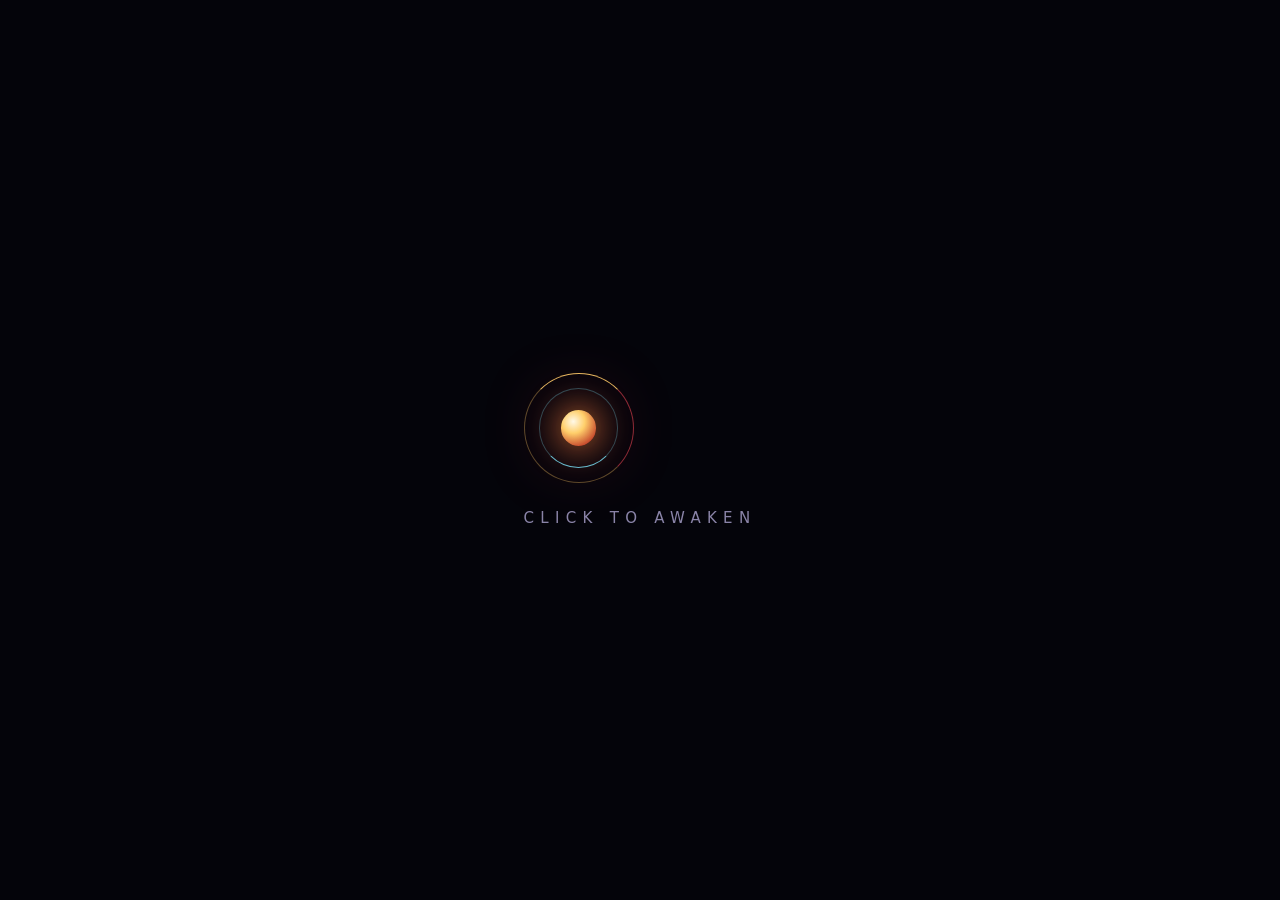
<file: index.html>
<!DOCTYPE html>
<html lang="en">
<head>
<meta charset="utf-8" />
<meta name="viewport" content="width=device-width, initial-scale=1, maximum-scale=1, user-scalable=no, viewport-fit=cover" />
<meta name="mobile-web-app-capable" content="yes" />
<meta name="apple-mobile-web-app-capable" content="yes" />
<meta name="apple-mobile-web-app-status-bar-style" content="black-translucent" />
<meta name="theme-color" content="#05050a" />
<title>DEADMAN VOLLEY</title>
<meta name="description" content="A roguelike where every fight is a deflection rally." />
<link rel="stylesheet" href="css/style.css?v=1.1.4" />
</head>
<body>

<div id="frame">
  <canvas id="game" width="1280" height="720"></canvas>

  <!-- ======================= OVERLAY UI ======================= -->
  <div id="ui">

    <!-- ---------- BOOT / TITLE ---------- -->
    <section class="screen" id="scr-title">
      <div class="title-bg"></div>
      <div class="title-wrap">
        <div class="title-mark">
          <div class="orb-emblem"><span></span><span></span><span></span></div>
        </div>
        <h1 class="game-title"><em>DEADMAN</em><br/>VOLLEY</h1>
        <p class="tagline">Return the orb. Or become the answer.</p>
        <nav class="menu" id="title-menu">
          <button class="mbtn" data-act="play"><span class="k">▶</span> Begin Descent</button>
          <button class="mbtn" data-act="continue"><span class="k">↺</span> Continue Run</button>
          <button class="mbtn" data-act="shrine"><span class="k">✦</span> Shrine of Resolve</button>
          <button class="mbtn" data-act="codex"><span class="k">☰</span> Codex</button>
          <button class="mbtn" data-act="settings"><span class="k">⚙</span> Settings</button>
        </nav>
        <div class="title-foot">
          <span id="title-version"></span>
          <span class="dot">•</span>
          <span id="title-stats"></span>
        </div>
      </div>
    </section>

    <!-- ---------- CHARACTER SELECT ---------- -->
    <section class="screen" id="scr-char">
      <header class="scr-head">
        <h2>Choose Your Vessel</h2>
        <p class="sub">Each vessel volleys differently. Master one, then break it.</p>
      </header>
      <div class="char-layout">
        <div class="char-list" id="char-list"></div>
        <div class="char-detail" id="char-detail"></div>
      </div>
      <footer class="scr-foot">
        <button class="mbtn ghost" data-act="back">Back</button>
        <button class="mbtn primary" id="char-start">Descend</button>
      </footer>
    </section>

    <!-- ---------- RUN MAP ---------- -->
    <section class="screen" id="scr-map">
      <header class="scr-head row">
        <div>
          <h2 id="map-sector">Sector I — The Ashen Court</h2>
          <p class="sub" id="map-sub">Choose your path. The orb waits.</p>
        </div>
        <div class="run-stats" id="map-runstats"></div>
      </header>
      <div class="map-holder"><canvas id="mapcanvas" width="1160" height="440"></canvas></div>
      <footer class="scr-foot">
        <button class="mbtn ghost" data-act="pause-from-map">Menu</button>
        <div class="hint" id="map-hint">Click a lit node to advance.</div>
      </footer>
    </section>

    <!-- ---------- REWARD ---------- -->
    <section class="screen" id="scr-reward">
      <header class="scr-head">
        <h2 id="reward-title">Spoils</h2>
        <p class="sub" id="reward-sub">Take one.</p>
      </header>
      <div class="card-row" id="reward-cards"></div>
      <footer class="scr-foot">
        <button class="mbtn ghost" id="reward-skip">Skip (+30 Shards)</button>
      </footer>
    </section>

    <!-- ---------- SHOP ---------- -->
    <section class="screen" id="scr-shop">
      <header class="scr-head row">
        <div>
          <h2>The Gutter Market</h2>
          <p class="sub">The dead still take payment.</p>
        </div>
        <div class="run-stats" id="shop-shards"></div>
      </header>
      <div class="card-row" id="shop-cards"></div>
      <footer class="scr-foot">
        <button class="mbtn ghost" id="shop-leave">Leave</button>
      </footer>
    </section>

    <!-- ---------- REST ---------- -->
    <section class="screen" id="scr-rest">
      <header class="scr-head">
        <h2>Hollow Rest</h2>
        <p class="sub">A moment of quiet. Spend it.</p>
      </header>
      <div class="card-row" id="rest-cards"></div>
      <footer class="scr-foot"></footer>
    </section>

    <!-- ---------- EVENT ---------- -->
    <section class="screen" id="scr-event">
      <div class="event-wrap">
        <h2 id="event-title">A Voice in the Dust</h2>
        <p class="event-body" id="event-body"></p>
        <div class="event-choices" id="event-choices"></div>
      </div>
    </section>

    <!-- ---------- PAUSE ---------- -->
    <section class="screen dim" id="scr-pause">
      <div class="pause-wrap">
        <h2>Paused</h2>
        <div class="pause-cols">
          <div class="pause-loadout" id="pause-loadout"></div>
          <nav class="menu">
            <button class="mbtn" data-act="resume">Resume</button>
            <button class="mbtn" data-act="settings">Settings</button>
            <button class="mbtn" data-act="codex">Codex</button>
            <button class="mbtn danger" data-act="abandon">Abandon Run</button>
          </nav>
        </div>
      </div>
    </section>

    <!-- ---------- SETTINGS ---------- -->
    <section class="screen dim" id="scr-settings">
      <div class="panel">
        <h2>Settings</h2>
        <div class="settings-grid" id="settings-grid"></div>
        <footer class="scr-foot">
          <button class="mbtn ghost" id="settings-back">Back</button>
        </footer>
      </div>
    </section>

    <!-- ---------- CODEX ---------- -->
    <section class="screen dim" id="scr-codex">
      <div class="panel wide">
        <h2>Codex</h2>
        <div class="codex-tabs" id="codex-tabs"></div>
        <div class="codex-body" id="codex-body"></div>
        <footer class="scr-foot">
          <button class="mbtn ghost" id="codex-back">Back</button>
        </footer>
      </div>
    </section>

    <!-- ---------- META SHRINE ---------- -->
    <section class="screen" id="scr-meta">
      <header class="scr-head row">
        <div>
          <h2>Shrine of Resolve</h2>
          <p class="sub">What you learned in death, you keep.</p>
        </div>
        <div class="run-stats" id="meta-resolve"></div>
      </header>
      <div class="meta-grid" id="meta-grid"></div>
      <footer class="scr-foot">
        <button class="mbtn ghost" data-act="back">Back</button>
      </footer>
    </section>

    <!-- ---------- GAME OVER / VICTORY ---------- -->
    <section class="screen" id="scr-end">
      <div class="end-wrap">
        <h1 class="end-title" id="end-title">YOU DROPPED IT</h1>
        <p class="end-sub" id="end-sub"></p>
        <div class="end-stats" id="end-stats"></div>
        <div class="end-unlocks" id="end-unlocks"></div>
        <nav class="menu row-menu">
          <button class="mbtn primary" data-act="retry">Descend Again</button>
          <button class="mbtn ghost" data-act="title">Title</button>
        </nav>
      </div>
    </section>

    <!-- ---------- TOASTS ---------- -->
    <div id="toasts"></div>

    <!-- ---------- TOOLTIP ---------- -->
    <div id="tooltip"></div>
  </div>

  <div id="clickcatch">
    <div class="cc-inner">
      <div class="orb-emblem big"><span></span><span></span><span></span></div>
      <p>CLICK TO AWAKEN</p>
    </div>
  </div>
</div>

<script src="js/util.js?v=1.1.4"></script>
<script src="js/audio.js?v=1.1.4"></script>
<script src="js/input.js?v=1.1.4"></script>
<script src="js/fx.js?v=1.1.4"></script>
<script src="js/touch.js?v=1.1.4"></script>
<script src="js/content.js?v=1.1.4"></script>
<script src="js/entities.js?v=1.1.4"></script>
<script src="js/arena.js?v=1.1.4"></script>
<script src="js/map.js?v=1.1.4"></script>
<script src="js/ui.js?v=1.1.4"></script>
<script src="js/game.js?v=1.1.4"></script>
</body>
</html>
</file>
<file: css/style.css>
/* ============================================================
   DEADMAN VOLLEY — interface
   ============================================================ */

:root{
  --bg:        #07070c;
  --bg2:       #0d0d16;
  --ink:       #e9e6f2;
  --ink-dim:   #9a95b4;   /* 7.0:1 on --bg */
  --ink-faint: #8a84a8;   /* 5.7:1 on --bg — was #605b7d (3.15:1, below AA) */
  --line:      #241f38;
  --line-hot:  #3d3360;

  --gold:      #ffcf6b;
  --gold-deep: #b8862f;
  --blood:     #ff4d5e;
  --blood-deep:#8d1f2c;
  --ki:        #6be6ff;
  --ki-deep:   #1b6f8c;
  --void:      #b46bff;
  --venom:     #7dff9b;

  --rad: 3px;
  --ui-font: "Rajdhani", "DIN Alternate", "Oswald", "Arial Narrow", system-ui, sans-serif;
  --body-font: "Inter", "Helvetica Neue", system-ui, sans-serif;
}

*{ box-sizing:border-box; margin:0; padding:0; }

html,body{
  width:100%; height:100%;
  background:#000;
  color:var(--ink);
  font-family:var(--body-font);
  overflow:hidden;
  overscroll-behavior:none;
  -webkit-font-smoothing:antialiased;
  -webkit-tap-highlight-color:transparent;
  user-select:none;
  cursor:default;
}

#frame{
  position:fixed; inset:0;
  display:grid; place-items:center;
  background:
    radial-gradient(ellipse 120% 90% at 50% 0%, #12101f 0%, #05050a 60%, #000 100%);
}

/* The canvas + UI share one scaled stage, sized by game.js via --stage-w/h */
#game, #ui{
  position:absolute;
  width:var(--stage-w,1280px); height:var(--stage-h,720px);
  left:50%; top:50%;
  transform:translate(-50%,-50%) scale(var(--scale,1));
  transform-origin:center center;
}

/* ============================================================
   TOUCH / MOBILE
   The canvas keeps the scaled stage (gameplay must stay in stage
   units), but the DOM menus drop the transform entirely — inheriting
   it is what made 12px text render at ~6 CSS px on a phone.
   ============================================================ */
body.touch #frame{
  padding:env(safe-area-inset-top) env(safe-area-inset-right)
          env(safe-area-inset-bottom) env(safe-area-inset-left);
  touch-action:none;
}
body.touch #game{ touch-action:none; }

body.touch #ui{
  position:fixed;
  inset:0;
  left:0; top:0;
  width:100%; height:100%;
  height:100dvh;
  transform:none;
}
body.touch .screen{
  padding:calc(16px + env(safe-area-inset-top)) calc(16px + env(safe-area-inset-right))
          calc(16px + env(safe-area-inset-bottom)) calc(16px + env(safe-area-inset-left));
}
body.touch .mbtn{ min-height:48px; padding:14px 20px; font-size:16px; }
body.touch .scr-head h2{ font-size:clamp(22px,6vw,34px); }
body.touch .scr-head .sub{ font-size:13px; }
body.touch .menu{ width:min(320px,86vw); }
body.touch .panel{ width:min(660px,94vw); padding:20px 18px 16px; }

/* card rows become a horizontal snap rail — the natural mobile pattern */
body.touch .card-row{
  flex-wrap:nowrap;
  justify-content:flex-start;
  overflow-x:auto; overflow-y:hidden;
  scroll-snap-type:x mandatory;
  -webkit-overflow-scrolling:touch;
  touch-action:pan-x;
  gap:14px; padding:8px 4px 14px;
}
body.touch .card-row.dense{ gap:14px; padding:8px 4px 14px; }
body.touch .card,
body.touch .card-row.dense .card{
  flex:0 0 auto;
  width:min(248px,72vw); min-height:0;
  scroll-snap-align:center;
  padding:16px 16px 14px;
}
body.touch .card .desc{ font-size:13px; }
body.touch .card .flav{ display:none; }

body.touch .char-layout{ grid-template-columns:1fr; gap:14px; overflow-y:auto; }
body.touch .char-list{ flex-direction:row; overflow-x:auto; gap:10px; flex:0 0 auto; touch-action:pan-x; }
body.touch .char-item{ flex:0 0 auto; min-width:200px; }
body.touch .meta-grid{ grid-template-columns:repeat(auto-fill,minmax(200px,1fr)); }
body.touch .end-stats{ grid-template-columns:repeat(2,1fr); }
body.touch .pause-cols{ grid-template-columns:1fr; }
body.touch .settings-grid .setrow{ grid-template-columns:1fr 140px 52px; gap:10px; }
body.touch .echoice{ padding:16px 18px; }
body.touch .map-holder{ overflow:auto; touch-action:pan-x pan-y; }

/* hover affordances are meaningless on touch */
body.touch .card:hover{ transform:none; }
body.touch .mbtn:hover{ box-shadow:none; }
body.touch #tooltip{ max-width:min(300px,84vw); }

/* the display title has to fit a 390px phone */
body.touch .game-title{ font-size:clamp(34px,12vw,82px); }
body.touch .tagline{ letter-spacing:.2em; font-size:11px; margin:8px 12px 22px; }
body.touch .orb-emblem{ width:58px; height:58px; }
body.touch .title-foot{ font-size:10.5px; bottom:14px; }

/* run stats wrap instead of running off the edge */
body.touch .scr-head.row{ flex-wrap:wrap; gap:10px; }
body.touch .run-stats{ flex-wrap:wrap; gap:6px 16px; }
body.touch .rs{ text-align:left; }
body.touch .rs .v{ font-size:18px; }
body.touch .rs .l{ font-size:9px; }

/* portrait-specific trims */
@media (orientation:portrait){
  body.touch .scr-foot{ padding-top:12px; }
  body.touch .end-stats{ grid-template-columns:repeat(2,1fr); }
}
#game{
  image-rendering:auto;
  background:#05050a;
  box-shadow:0 0 0 1px #1a1730, 0 30px 120px -20px #000, 0 0 160px -40px #2a1f4d;
}
#ui{ pointer-events:none; }
#ui > .screen{ pointer-events:auto; }

/* ============================================================
   SCREENS
   ============================================================ */
.screen{
  position:absolute; inset:0;
  display:none;
  flex-direction:column;
  padding:34px 48px;
  /* an explicit z-index makes each screen its own stacking context, so inner
     z-indexes (e.g. .title-wrap) can never paint over a screen layered above */
  z-index:10;
  background:
    linear-gradient(180deg, rgba(7,7,12,.97) 0%, rgba(9,8,17,.99) 100%);
  animation:scr-in .26s cubic-bezier(.2,.8,.3,1);
}
/* pause / settings / codex sit on top of whatever screen is already showing */
.screen.dim{
  background:rgba(5,5,10,.86);
  backdrop-filter:blur(6px) saturate(.7);
  display:none;
  align-items:center; justify-content:center;
  z-index:30;
}
.screen.on{ display:flex; }
@keyframes scr-in{
  from{ opacity:0; transform:translateY(8px) scale(.995); }
  to{ opacity:1; transform:none; }
}

.scr-head{ margin-bottom:20px; flex:0 0 auto; }
.scr-head.row{ display:flex; align-items:flex-end; justify-content:space-between; gap:24px; }
.scr-head h2{
  font-family:var(--ui-font);
  font-size:34px; font-weight:700; letter-spacing:.13em;
  text-transform:uppercase;
  color:var(--ink);
  text-shadow:0 0 24px rgba(255,207,107,.16);
}
.scr-head .sub{ color:var(--ink-dim); font-size:13.5px; margin-top:5px; letter-spacing:.03em; }

.scr-foot{
  margin-top:auto; padding-top:20px;
  display:flex; align-items:center; justify-content:space-between; gap:16px;
  flex:0 0 auto;
}
.scr-foot .hint{ color:var(--ink-faint); font-size:12.5px; letter-spacing:.05em; }

.panel{
  width:min(880px, 92%);
  background:linear-gradient(180deg,#0e0d18,#0a0912);
  border:1px solid var(--line);
  border-radius:var(--rad);
  padding:28px 30px 22px;
  box-shadow:0 24px 80px -20px #000, inset 0 1px 0 rgba(255,255,255,.03);
  max-height:88%; display:flex; flex-direction:column;
}
.panel.wide{ width:min(1080px, 95%); }
.panel h2{
  font-family:var(--ui-font); font-size:26px; letter-spacing:.14em;
  text-transform:uppercase; margin-bottom:18px;
}

/* ============================================================
   BUTTONS
   ============================================================ */
.mbtn{
  font-family:var(--ui-font);
  font-size:17px; font-weight:600; letter-spacing:.14em; text-transform:uppercase;
  color:var(--ink-dim);
  background:linear-gradient(180deg, rgba(35,30,56,.5), rgba(20,17,34,.5));
  border:1px solid var(--line);
  border-radius:var(--rad);
  padding:12px 22px;
  cursor:pointer;
  position:relative;
  transition:color .13s, border-color .13s, background .13s, transform .09s, box-shadow .16s;
  overflow:hidden;
}
.mbtn::after{
  content:""; position:absolute; inset:0;
  background:linear-gradient(90deg, transparent, rgba(255,207,107,.09), transparent);
  transform:translateX(-110%);
  transition:transform .45s cubic-bezier(.3,.9,.3,1);
}
.mbtn:hover{
  color:var(--ink); border-color:var(--line-hot);
  background:linear-gradient(180deg, rgba(52,42,84,.6), rgba(28,22,48,.6));
  box-shadow:0 0 26px -6px rgba(180,107,255,.45);
}
.mbtn:hover::after{ transform:translateX(110%); }
.mbtn:active{ transform:translateY(1px) scale(.99); }
.mbtn:disabled{ opacity:.5; cursor:not-allowed; box-shadow:none; }
.mbtn:disabled:hover{ color:var(--ink-dim); border-color:var(--line); background:linear-gradient(180deg, rgba(35,30,56,.5), rgba(20,17,34,.5)); }
.mbtn .k{ color:var(--gold); margin-right:10px; font-size:14px; opacity:.85; }
.mbtn.primary{
  color:#1a1206;
  background:linear-gradient(180deg,#ffd784,#e0a63f);
  border-color:#ffdf9c;
  text-shadow:0 1px 0 rgba(255,255,255,.3);
}
.mbtn.primary:hover{
  color:#100b03;
  background:linear-gradient(180deg,#ffe6ab,#f0b74d);
  box-shadow:0 0 34px -4px rgba(255,207,107,.6);
}
.mbtn.ghost{ background:transparent; }
.mbtn.danger:hover{ color:#ffd9dd; border-color:var(--blood); box-shadow:0 0 26px -6px rgba(255,77,94,.5); }

.menu{ display:flex; flex-direction:column; gap:10px; width:290px; }
.menu.row-menu{ flex-direction:row; width:auto; justify-content:center; }

/* ============================================================
   TITLE
   ============================================================ */
#scr-title{ padding:0; overflow:hidden; }
.title-bg{
  position:absolute; inset:0;
  background:
    radial-gradient(circle at 50% 42%, rgba(255,207,107,.10), transparent 45%),
    radial-gradient(circle at 20% 80%, rgba(180,107,255,.10), transparent 50%),
    radial-gradient(circle at 82% 22%, rgba(107,230,255,.07), transparent 45%);
  animation:breathe 9s ease-in-out infinite;
}
@keyframes breathe{ 0%,100%{opacity:.75; transform:scale(1);} 50%{opacity:1; transform:scale(1.05);} }
.title-wrap{
  position:relative; z-index:2;
  height:100%;
  display:flex; flex-direction:column; align-items:center; justify-content:center;
  gap:4px;
}
.title-mark{ margin-bottom:8px; }
.orb-emblem{
  width:76px; height:76px; position:relative;
  display:grid; place-items:center;
}
.orb-emblem.big{ width:110px; height:110px; }
.orb-emblem span{
  position:absolute; border-radius:50%;
}
.orb-emblem span:nth-child(1){
  inset:0; border:1px solid rgba(255,207,107,.35);
  animation:spin 14s linear infinite;
  border-top-color:rgba(255,207,107,.9);
  border-right-color:rgba(255,77,94,.55);
}
.orb-emblem span:nth-child(2){
  inset:14%; border:1px solid rgba(107,230,255,.3);
  animation:spin 9s linear infinite reverse;
  border-bottom-color:rgba(107,230,255,.85);
}
.orb-emblem span:nth-child(3){
  inset:34%;
  background:radial-gradient(circle at 35% 32%, #fff9e8, #ffcf6b 35%, #c9502f 75%, #5a0f12 100%);
  box-shadow:0 0 30px 4px rgba(255,140,60,.55), 0 0 70px 12px rgba(255,77,94,.25);
  animation:pulse 2.6s ease-in-out infinite;
}
@keyframes spin{ to{ transform:rotate(360deg);} }
@keyframes pulse{ 0%,100%{ transform:scale(1);} 50%{ transform:scale(1.12);} }

.game-title{
  font-family:var(--ui-font);
  font-size:82px; line-height:.9; font-weight:700;
  letter-spacing:.16em; text-align:center; text-transform:uppercase;
  margin:6px 0 2px;
  background:linear-gradient(180deg,#fff6e2 0%, #ffcf6b 45%, #b8622f 100%);
  -webkit-background-clip:text; background-clip:text; color:transparent;
  filter:drop-shadow(0 0 34px rgba(255,140,60,.35));
}
.game-title em{ font-style:normal; letter-spacing:.24em; }
.tagline{
  color:var(--ink-faint); font-size:13px; letter-spacing:.34em;
  text-transform:uppercase; margin:10px 0 30px;
}
.title-foot{
  position:absolute; bottom:22px; left:0; right:0;
  text-align:center; color:var(--ink-faint); font-size:11.5px; letter-spacing:.14em;
}
.title-foot .dot{ margin:0 10px; opacity:.9; }

/* ============================================================
   CHARACTER SELECT
   ============================================================ */
.char-layout{ display:grid; grid-template-columns:340px 1fr; gap:26px; flex:1 1 auto; min-height:0; }
.char-list{ display:flex; flex-direction:column; gap:8px; overflow-y:auto; padding-right:6px; }
.char-item{
  display:flex; align-items:center; gap:14px;
  padding:12px 14px;
  border:1px solid var(--line); border-left:3px solid var(--line-hot);
  background:linear-gradient(90deg, rgba(28,23,48,.6), rgba(14,12,24,.3));
  cursor:pointer; transition:.15s;
}
.char-item:hover{ border-left-color:var(--gold); background:linear-gradient(90deg, rgba(45,36,74,.7), rgba(18,15,30,.4)); }
.char-item.sel{ border-left-color:var(--gold); background:linear-gradient(90deg, rgba(72,53,20,.55), rgba(18,15,30,.5)); }
.char-item.locked{ opacity:1; }
.char-item.locked .char-chip{ opacity:.5; filter:grayscale(.8); }
.char-item.locked h3{ color:var(--ink-faint); }
.char-item.locked:hover{ border-left-color:var(--blood); }
.char-chip{
  width:44px; height:44px; flex:0 0 auto; border-radius:50%;
  display:grid; place-items:center; font-family:var(--ui-font); font-size:20px; font-weight:700;
  color:#0a0810;
}
.char-item h3{ font-family:var(--ui-font); font-size:19px; letter-spacing:.1em; text-transform:uppercase; }
.char-item p{ font-size:11.5px; color:var(--ink-dim); letter-spacing:.05em; margin-top:1px; }

.char-detail{
  border:1px solid var(--line); background:rgba(12,11,22,.6);
  padding:26px 28px; overflow-y:auto;
}
.cd-name{ font-family:var(--ui-font); font-size:38px; letter-spacing:.1em; text-transform:uppercase; }
.cd-title{ color:var(--gold); font-size:12.5px; letter-spacing:.3em; text-transform:uppercase; margin-top:2px; }
.cd-flavor{ color:var(--ink-dim); font-size:13.5px; line-height:1.65; margin:16px 0 20px; max-width:56ch; font-style:italic; }
.stat-rows{ display:flex; flex-direction:column; gap:9px; max-width:440px; margin-bottom:22px; }
.stat-row{ display:grid; grid-template-columns:110px 1fr 46px; align-items:center; gap:12px; font-size:12px; letter-spacing:.09em; text-transform:uppercase; color:var(--ink-dim); }
.bar{ height:7px; background:#1a1730; border:1px solid #2a2442; position:relative; overflow:hidden; }
.bar > i{ position:absolute; inset:0 auto 0 0; background:linear-gradient(90deg,var(--gold-deep),var(--gold)); box-shadow:0 0 12px rgba(255,207,107,.5); }
.stat-row b{ font-family:var(--ui-font); color:var(--ink); text-align:right; font-size:14px; }
.kit-title{ font-family:var(--ui-font); font-size:13px; letter-spacing:.24em; color:var(--ink-faint); text-transform:uppercase; margin:0 0 10px; }
.kit-card{
  border:1px solid var(--line); border-left:3px solid var(--ki);
  background:rgba(20,17,34,.5); padding:12px 15px; margin-bottom:9px; max-width:600px;
}
.kit-card h4{ font-family:var(--ui-font); font-size:16px; letter-spacing:.09em; text-transform:uppercase; }
.kit-card p{ font-size:12.5px; color:var(--ink-dim); line-height:1.6; margin-top:4px; }
.lock-note{ color:var(--blood); font-size:12.5px; letter-spacing:.1em; text-transform:uppercase; margin-top:14px; }

/* ============================================================
   MAP
   ============================================================ */
.map-holder{ flex:1 1 auto; display:grid; place-items:center; min-height:0; }
#mapcanvas{ max-width:100%; max-height:100%; cursor:pointer; }
.run-stats{ display:flex; gap:22px; align-items:center; }
.rs{ text-align:right; }
.rs .l{ display:block; font-size:10px; letter-spacing:.2em; color:var(--ink-faint); text-transform:uppercase; }
.rs .v{ font-family:var(--ui-font); font-size:23px; letter-spacing:.05em; }
.rs.hp .v{ color:var(--blood); }
.rs.sh .v{ color:var(--gold); }
.rs.ki .v{ color:var(--ki); }

/* ============================================================
   CARDS (rewards / shop / rest)
   ============================================================ */
.card-row{
  flex:1 1 auto; display:flex; align-items:center; align-content:center; justify-content:center;
  gap:18px; flex-wrap:wrap; min-height:0; padding:10px 4px;
  overflow-y:auto; overflow-x:hidden;
}
/* five cards (the shop) — narrower so they stay on one row, full height kept */
.card-row.dense{ gap:12px; }
.card-row.dense .card{ width:216px; min-height:312px; padding:18px 16px 16px; }
.card-row.dense .card-icon{ width:56px; height:56px; font-size:25px; margin:4px auto 12px; }
.card-row.dense .card h3{ font-size:18px; }
.card-row.dense .card .desc{ font-size:12px; line-height:1.55; margin-top:12px; }
.card-row.dense .card .flav{ font-size:10.5px; margin-top:9px; }

.card{
  width:250px; min-height:320px;
  border:1px solid var(--line);
  background:linear-gradient(180deg, rgba(26,22,44,.85), rgba(11,10,20,.9));
  padding:20px 20px 18px;
  cursor:pointer; position:relative; overflow:hidden;
  display:flex; flex-direction:column;
  transition:transform .16s cubic-bezier(.2,.9,.3,1), border-color .16s, box-shadow .2s;
}
.card::before{
  content:""; position:absolute; top:0; left:0; right:0; height:3px;
  background:var(--accent,#888);
  box-shadow:0 0 18px var(--accent,#888);
}
.card::after{
  content:""; position:absolute; inset:-40% -10% auto; height:70%;
  background:radial-gradient(ellipse at 50% 0%, var(--accent,#888), transparent 70%);
  opacity:.13; pointer-events:none;
}
.card:hover{ transform:translateY(-7px); border-color:var(--accent,#888); box-shadow:0 20px 50px -18px var(--accent,#000), 0 0 0 1px var(--accent,#000); }
.card.unaffordable{ opacity:.6; cursor:not-allowed; }
.card.unaffordable:hover{ transform:none; }
.card-icon{
  width:62px; height:62px; margin:6px auto 14px; border-radius:50%;
  display:grid; place-items:center; font-size:28px;
  background:radial-gradient(circle at 35% 30%, #ffffff22, transparent 60%), var(--accent,#555);
  box-shadow:0 0 30px -4px var(--accent,#555), inset 0 0 20px rgba(0,0,0,.5);
  color:#0a0810;
}
.card-kind{ text-align:center; font-size:9.5px; letter-spacing:.28em; text-transform:uppercase; color:var(--accent,#888); margin-bottom:6px; }
.card h3{ font-family:var(--ui-font); font-size:20px; letter-spacing:.07em; text-transform:uppercase; text-align:center; line-height:1.15; }
.card .rarity{ text-align:center; font-size:10px; letter-spacing:.22em; text-transform:uppercase; color:var(--ink-faint); margin-top:5px; }
.card .desc{ font-size:12.5px; line-height:1.6; color:var(--ink-dim); margin-top:14px; text-align:center; flex:1 1 auto; }
.card .flav{ font-size:11px; font-style:italic; color:var(--ink-faint); text-align:center; margin-top:10px; line-height:1.5; }
.card .price{
  margin-top:12px; text-align:center; font-family:var(--ui-font);
  font-size:19px; letter-spacing:.1em; color:var(--gold);
}
.card .price.cant{ color:var(--blood); }
.card .owned{ position:absolute; inset:0; display:grid; place-items:center; background:rgba(5,5,10,.8); font-family:var(--ui-font); letter-spacing:.2em; text-transform:uppercase; color:var(--ink-faint); }

/* ============================================================
   EVENT
   ============================================================ */
.event-wrap{ margin:auto; width:min(760px,90%); text-align:center; }
.event-wrap h2{ font-family:var(--ui-font); font-size:40px; letter-spacing:.12em; text-transform:uppercase; }
.event-body{ color:var(--ink-dim); font-size:15px; line-height:1.85; margin:22px auto 34px; max-width:62ch; }
.event-choices{ display:flex; flex-direction:column; gap:11px; align-items:center; }
.echoice{
  width:100%; max-width:560px; text-align:left;
  border:1px solid var(--line); background:rgba(22,19,38,.6);
  padding:14px 18px; cursor:pointer; transition:.15s;
  color:var(--ink);   /* buttons inherit UA black otherwise — was black on dark */
}
.echoice:hover{ border-color:var(--gold); background:rgba(48,38,20,.5); transform:translateX(4px); }
.echoice b{ font-family:var(--ui-font); font-size:16px; letter-spacing:.08em; text-transform:uppercase; display:block; color:var(--ink); }
.echoice span{ font-size:12.5px; color:var(--ink-dim); display:block; margin-top:3px; }
.echoice.bad:hover{ border-color:var(--blood); background:rgba(56,18,24,.5); }

/* ============================================================
   PAUSE / LOADOUT
   ============================================================ */
.pause-wrap{ width:min(940px,92%); }
.pause-wrap > h2{ font-family:var(--ui-font); font-size:44px; letter-spacing:.24em; text-transform:uppercase; text-align:center; margin-bottom:24px; }
.pause-cols{ display:grid; grid-template-columns:1fr 290px; gap:32px; align-items:start; }
.pause-loadout{ border:1px solid var(--line); background:rgba(12,11,22,.6); padding:20px 22px; max-height:420px; overflow-y:auto; }
.lo-sect{ margin-bottom:18px; }
.lo-sect > h4{ font-family:var(--ui-font); font-size:12px; letter-spacing:.26em; text-transform:uppercase; color:var(--ink-faint); margin-bottom:9px; }
.lo-chips{ display:flex; flex-wrap:wrap; gap:7px; }
.chip{
  display:flex; align-items:center; gap:7px;
  border:1px solid var(--line); background:rgba(26,22,44,.7);
  padding:6px 11px 6px 7px; font-size:12px; cursor:help;
  transition:.13s;
}
.chip:hover{ border-color:var(--accent,#888); background:rgba(40,33,66,.8); }
.chip i{ width:18px; height:18px; border-radius:50%; background:var(--accent,#666); display:grid; place-items:center; font-size:10px; font-style:normal; color:#0a0810; }
.chip.empty{ color:var(--ink-faint); font-style:italic; cursor:default; }

/* ============================================================
   SETTINGS
   ============================================================ */
.settings-grid{ display:flex; flex-direction:column; gap:2px; overflow-y:auto; }
.setrow{
  display:grid; grid-template-columns:1fr 260px 60px; align-items:center; gap:18px;
  padding:13px 6px; border-bottom:1px solid rgba(36,31,56,.6);
}
.setrow .lbl{ font-family:var(--ui-font); font-size:15px; letter-spacing:.09em; text-transform:uppercase; }
.setrow .lbl small{ display:block; font-family:var(--body-font); font-size:11.5px; letter-spacing:0; text-transform:none; color:var(--ink-faint); margin-top:2px; }
.setrow .val{ font-family:var(--ui-font); font-size:16px; text-align:right; color:var(--gold); }
input[type=range]{
  -webkit-appearance:none; appearance:none; width:100%; height:4px;
  background:#241f38; border-radius:2px; outline:none; cursor:pointer;
}
input[type=range]::-webkit-slider-thumb{
  -webkit-appearance:none; width:16px; height:16px; border-radius:50%;
  background:linear-gradient(180deg,#ffe0a0,#e0a63f); cursor:pointer;
  box-shadow:0 0 12px rgba(255,207,107,.6);
}
input[type=range]::-moz-range-thumb{
  width:16px; height:16px; border:0; border-radius:50%;
  background:linear-gradient(180deg,#ffe0a0,#e0a63f); cursor:pointer;
}
.toggle{
  width:54px; height:26px; border:1px solid var(--line); background:#15121f;
  border-radius:14px; position:relative; cursor:pointer; transition:.18s; justify-self:start;
}
.toggle::after{
  content:""; position:absolute; top:2px; left:2px; width:20px; height:20px; border-radius:50%;
  background:#4a4368; transition:.18s cubic-bezier(.3,1.4,.5,1);
}
.toggle.on{ background:rgba(255,207,107,.18); border-color:var(--gold-deep); }
.toggle.on::after{ left:30px; background:linear-gradient(180deg,#ffe0a0,#e0a63f); box-shadow:0 0 12px rgba(255,207,107,.7); }
.seg{ display:flex; gap:4px; }
.seg button{
  flex:1; font-family:var(--ui-font); font-size:12px; letter-spacing:.1em; text-transform:uppercase;
  padding:7px 4px; background:#15121f; border:1px solid var(--line); color:var(--ink-dim); cursor:pointer; transition:.13s;
}
.seg button:hover{ color:var(--ink); border-color:var(--line-hot); }
.seg button.on{ background:rgba(255,207,107,.16); border-color:var(--gold-deep); color:var(--gold); }

/* ============================================================
   CODEX
   ============================================================ */
.codex-tabs{ display:flex; gap:6px; margin-bottom:16px; flex-wrap:wrap; }
.codex-tabs button{
  font-family:var(--ui-font); font-size:13px; letter-spacing:.14em; text-transform:uppercase;
  padding:9px 16px; background:transparent; border:1px solid var(--line);
  color:var(--ink-dim); cursor:pointer; transition:.13s;
}
.codex-tabs button:hover{ color:var(--ink); border-color:var(--line-hot); }
.codex-tabs button.on{ color:var(--gold); border-color:var(--gold-deep); background:rgba(255,207,107,.09); }
.codex-body{ overflow-y:auto; flex:1 1 auto; padding-right:8px; min-height:220px; }
.cx-entry{
  display:grid; grid-template-columns:52px 1fr; gap:16px;
  padding:14px 12px; border-bottom:1px solid rgba(36,31,56,.5);
}
.cx-entry:hover{ background:rgba(255,255,255,.02); }
.cx-icon{ width:46px; height:46px; border-radius:50%; display:grid; place-items:center; font-size:21px; color:#0a0810;
  background:radial-gradient(circle at 35% 30%, #ffffff25, transparent 60%), var(--accent,#555);
  box-shadow:0 0 20px -5px var(--accent,#555); }
.cx-entry h4{ font-family:var(--ui-font); font-size:18px; letter-spacing:.08em; text-transform:uppercase; }
.cx-entry h4 span{ font-family:var(--body-font); font-size:10px; letter-spacing:.2em; color:var(--accent,#888); margin-left:10px; text-transform:uppercase; }
.cx-entry p{ font-size:12.5px; color:var(--ink-dim); line-height:1.65; margin-top:4px; }
.cx-entry .fl{ font-size:11.5px; font-style:italic; color:var(--ink-faint); margin-top:6px; }
.cx-entry.hidden-e h4{ color:var(--ink-faint); }
.cx-help{ font-size:13.5px; line-height:1.85; color:var(--ink-dim); max-width:76ch; }
.cx-help h3{ font-family:var(--ui-font); font-size:20px; letter-spacing:.12em; text-transform:uppercase; color:var(--gold); margin:22px 0 8px; }
.cx-help h3:first-child{ margin-top:0; }
.cx-help kbd{
  display:inline-block; min-width:22px; text-align:center;
  font-family:var(--ui-font); font-size:12px; letter-spacing:.06em;
  padding:2px 7px; margin:0 2px;
  background:#1c1830; border:1px solid var(--line-hot); border-bottom-width:2px; border-radius:3px; color:var(--ink);
}
.cx-help em{ color:var(--gold); font-style:normal; }
.cx-help ul{ margin:6px 0 6px 20px; }
.cx-help li{ margin:4px 0; }

/* ============================================================
   META SHRINE
   ============================================================ */
.meta-grid{
  flex:1 1 auto; overflow-y:auto;
  display:grid; grid-template-columns:repeat(4,1fr); gap:14px; align-content:start;
  padding:4px 8px 4px 0;
}
.meta-node{
  border:1px solid var(--line); background:linear-gradient(180deg, rgba(24,20,40,.7), rgba(11,10,20,.8));
  padding:16px 16px 14px; cursor:pointer; transition:.15s; position:relative;
}
.meta-node:hover{ border-color:var(--gold-deep); transform:translateY(-3px); box-shadow:0 14px 34px -16px var(--gold); }
.meta-node.maxed{ border-color:var(--gold-deep); background:linear-gradient(180deg, rgba(60,45,16,.5), rgba(16,13,24,.8)); cursor:default; }
.meta-node.maxed:hover{ transform:none; }
.meta-node.cant{ opacity:.85; }
.meta-node h4{ font-family:var(--ui-font); font-size:16px; letter-spacing:.09em; text-transform:uppercase; }
.meta-node p{ font-size:12px; color:var(--ink-dim); line-height:1.55; margin:6px 0 10px; }
.meta-pips{ display:flex; gap:4px; margin-bottom:9px; }
.meta-pips i{ width:100%; height:4px; background:#241f38; }
.meta-pips i.on{ background:var(--gold); box-shadow:0 0 8px var(--gold); }
.meta-cost{ font-family:var(--ui-font); font-size:14px; letter-spacing:.1em; color:var(--gold); }
.meta-cost.max{ color:var(--ink-faint); }

/* ============================================================
   END SCREEN
   ============================================================ */
#scr-end{ align-items:center; justify-content:center; }
.end-wrap{ text-align:center; width:min(820px,92%); }
.end-title{
  font-family:var(--ui-font); font-size:74px; font-weight:700;
  letter-spacing:.16em; text-transform:uppercase; line-height:1;
  background:linear-gradient(180deg,#ff9aa4,#8d1f2c);
  -webkit-background-clip:text; background-clip:text; color:transparent;
  filter:drop-shadow(0 0 30px rgba(255,77,94,.3));
}
.end-title.win{ background:linear-gradient(180deg,#fff6e2,#ffcf6b 45%,#b8622f); -webkit-background-clip:text; background-clip:text; filter:drop-shadow(0 0 34px rgba(255,207,107,.45)); }
.end-sub{ color:var(--ink-dim); font-size:14px; letter-spacing:.1em; margin:14px 0 30px; font-style:italic; }
.end-stats{ display:grid; grid-template-columns:repeat(4,1fr); gap:2px 18px; margin-bottom:26px; }
.es{ padding:12px 8px; border-top:1px solid var(--line); }
.es .l{ display:block; font-size:9.5px; letter-spacing:.2em; text-transform:uppercase; color:var(--ink-faint); }
.es .v{ font-family:var(--ui-font); font-size:26px; letter-spacing:.04em; color:var(--ink); }
.end-unlocks{ margin-bottom:28px; min-height:26px; }
.unlock-pill{
  display:inline-block; margin:4px; padding:7px 15px;
  border:1px solid var(--gold-deep); background:rgba(255,207,107,.1);
  font-family:var(--ui-font); font-size:13px; letter-spacing:.13em; text-transform:uppercase; color:var(--gold);
  animation:pop .4s cubic-bezier(.2,1.5,.4,1);
}
@keyframes pop{ from{ transform:scale(.6); opacity:0; } to{ transform:none; opacity:1; } }

/* ============================================================
   TOASTS + TOOLTIP
   ============================================================ */
#toasts{
  position:absolute; top:18px; left:50%; transform:translateX(-50%);
  display:flex; flex-direction:column; align-items:center; gap:8px;
  pointer-events:none; z-index:60;
}
.toast{
  padding:10px 20px; border:1px solid var(--accent,var(--line-hot));
  background:rgba(12,11,22,.94); backdrop-filter:blur(4px);
  font-family:var(--ui-font); font-size:15px; letter-spacing:.11em; text-transform:uppercase;
  color:var(--ink);
  box-shadow:0 0 30px -8px var(--accent,#000);
  animation:toast-in .3s cubic-bezier(.2,1.3,.4,1), toast-out .4s ease 2.1s forwards;
}
.toast b{ color:var(--accent,var(--gold)); }
@keyframes toast-in{ from{ opacity:0; transform:translateY(-14px) scale(.95);} to{opacity:1; transform:none;} }
@keyframes toast-out{ to{ opacity:0; transform:translateY(-10px); } }

#tooltip{
  position:absolute; z-index:80; pointer-events:none;
  max-width:290px; padding:12px 14px;
  border:1px solid var(--accent,var(--line-hot));
  background:rgba(9,8,16,.97);
  box-shadow:0 16px 44px -14px #000;
  display:none;
}
#tooltip h5{ font-family:var(--ui-font); font-size:15px; letter-spacing:.09em; text-transform:uppercase; }
#tooltip .tt-kind{ font-size:9.5px; letter-spacing:.24em; text-transform:uppercase; color:var(--accent,#888); margin-bottom:4px; }
#tooltip p{ font-size:12.5px; color:var(--ink-dim); line-height:1.6; margin-top:6px; }
#tooltip .fl{ font-size:11px; font-style:italic; color:var(--ink-faint); margin-top:7px; }

/* ============================================================
   CLICK CATCH (audio unlock)
   ============================================================ */
#clickcatch{
  position:absolute; inset:0; z-index:200;
  display:grid; place-items:center;
  background:#04040a; cursor:pointer;
}
#clickcatch.gone{ display:none; }
.cc-inner{ text-align:center; }
.cc-inner p{
  font-family:var(--ui-font); font-size:15px; letter-spacing:.42em;
  color:var(--ink-faint); margin-top:26px;
  animation:blink 2.4s ease-in-out infinite;
}
@keyframes blink{ 0%,100%{opacity:.35;} 50%{opacity:1;} }

/* scrollbars */
::-webkit-scrollbar{ width:9px; height:9px; }
::-webkit-scrollbar-track{ background:rgba(255,255,255,.02); }
::-webkit-scrollbar-thumb{ background:#2c2648; border:2px solid transparent; background-clip:padding-box; }
::-webkit-scrollbar-thumb:hover{ background:#453a70; background-clip:padding-box; }
</file>
